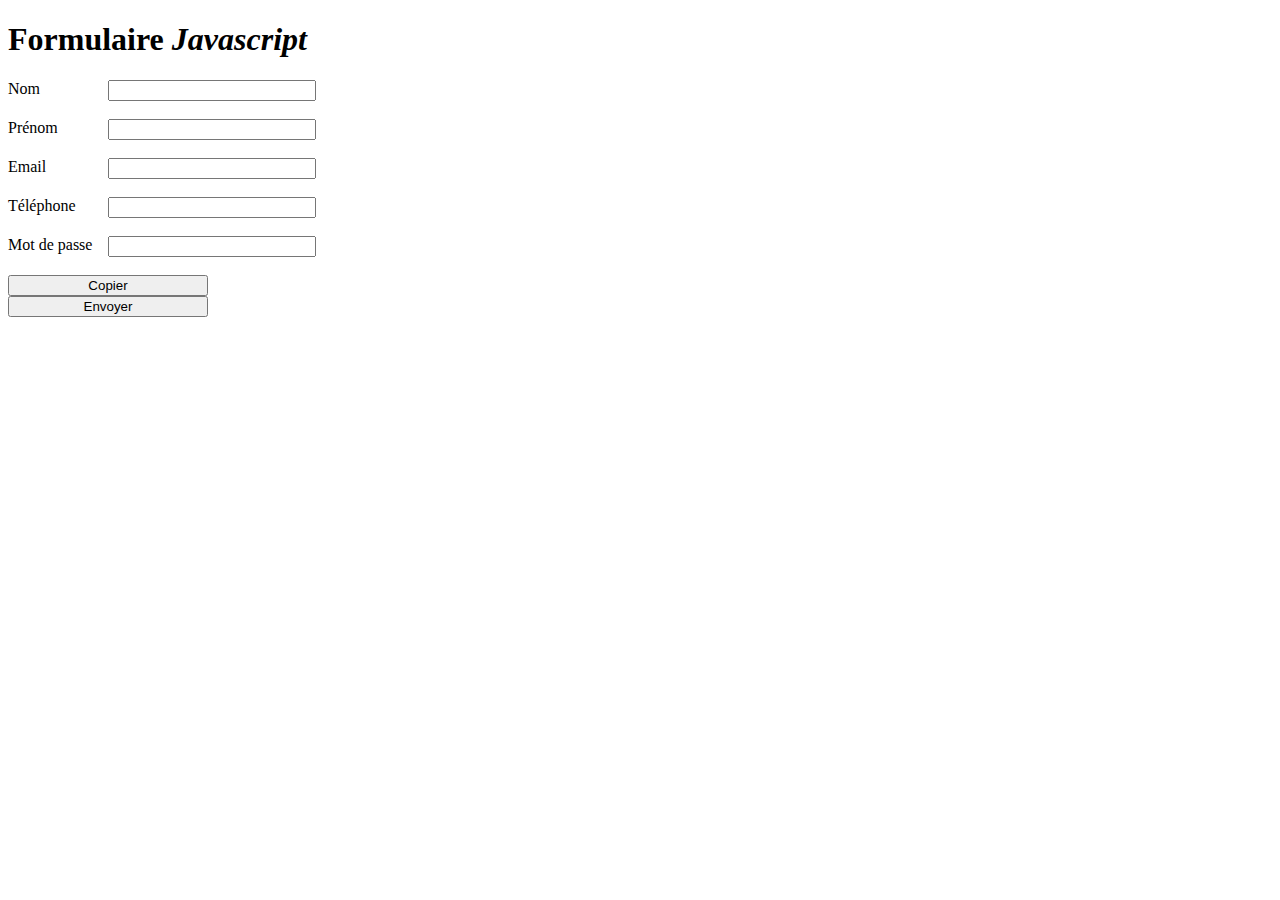
<file: index.html>
<!DOCTYPE html>
<html lang="en">
<head>
    <meta charset="UTF-8">
    <title>Formulaire</title>
    <link rel="stylesheet" href="Form.css">
    <script src="script.js" defer></script>
</head>
<body>
    <h1>Formulaire d'inscription</h1>
    <form id="form">
        <label for="nom">Nom</label>
        <input type="text" name="nom" id="nom">
        <br>
        <label for="prenom">Prénom</label>
        <input type="text" name="prenom" id="prenom">
        <br>
        <label for="email">Email</label>
        <input type="email" name="email" id="email">
        <br>
        <label for="phone">Téléphone</label>
        <input type="tel" name="phone" id="phone">
        <br>
        <!-- type password pour cacher les charactères -->
        <label for="password">Mot de passe</label>
        <input type="password" name="password" id="password">
        <br>
        <input type="button" value="Copier" onclick="copier()">
        <input type="submit" value="Envoyer" id="submit">
    </form>
</body>
</html>
</file>
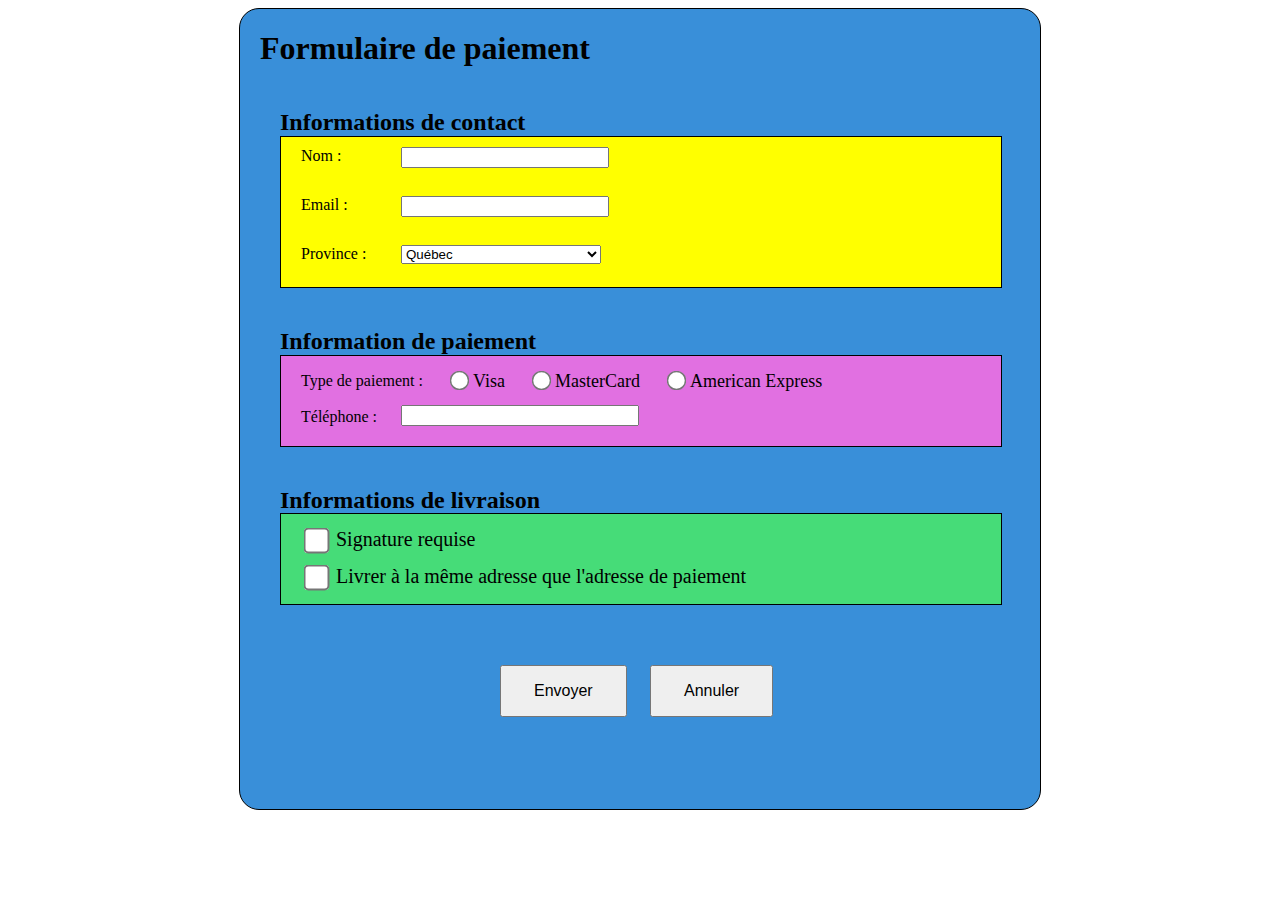
<file: Form paiement.html>
<!DOCTYPE html>
<html lang="en">
<head>
    <meta charset="UTF-8">
    <title>Formulaire de paiement</title>
    <link rel="stylesheet" href="Form paiement.css">
</head>
<body>
    <form>
        <h1>Formulaire de paiement</h1>
        <h2>Informations de contact</h2>
        <div id="Boite1">
            <label for="nom">Nom :</label>
            <input type="text" name="nom" id="nom">
            <br>
            <label for="email">Email :</label>
            <input type="email" name="email" id="email">
            <br>
            <label for="province">Province :</label>
            <select name="province" id="province">
                <option value="Quebec">Québec</option>
                <option value="Alberta">Alberta</option>
                <option value="Manitob">Manitoba</option>
                <option value="Saskatchewan">Saskatchewan</option>
            </select>
        </div>
        <h2>Information de paiement</h2>
        <div id="Boite2">
            <p>Type de paiement :</p>
            <div id="options">
                <input type="radio" id="visa" name="Visa" value="Visa">
                <label for="visa">Visa</label>
                <input type="radio" id="mastercard" name="MasterCard" value="MasterCard">
                <label for="mastercard">MasterCard</label>
                <input type="radio" id="americanexpress" name="American Express" value="American Express">
                <label for="americanexpress">American Express</label>
            </div>
            <div id="tel">
                <label for="phone">Téléphone :</label>
                <input type="tel" name="phone" id="phone">
            </div>
        </div>
        <h2>Informations de livraison</h2>
        <div id="Boite3">
            <input type="checkbox" id="signature" name="signature" value="Signature">
            <label for="signature">Signature requise</label>
            <input type="checkbox" id="livraison" name="livraison" value="Livraison">
            <label for="livraison">Livrer à la même adresse que l'adresse de paiement</label>
        </div>
        <button type="button" id="button1">Envoyer</button>
        <button type="button" id="button2">Annuler</button>
    </form>

</body>
</html>
</file>
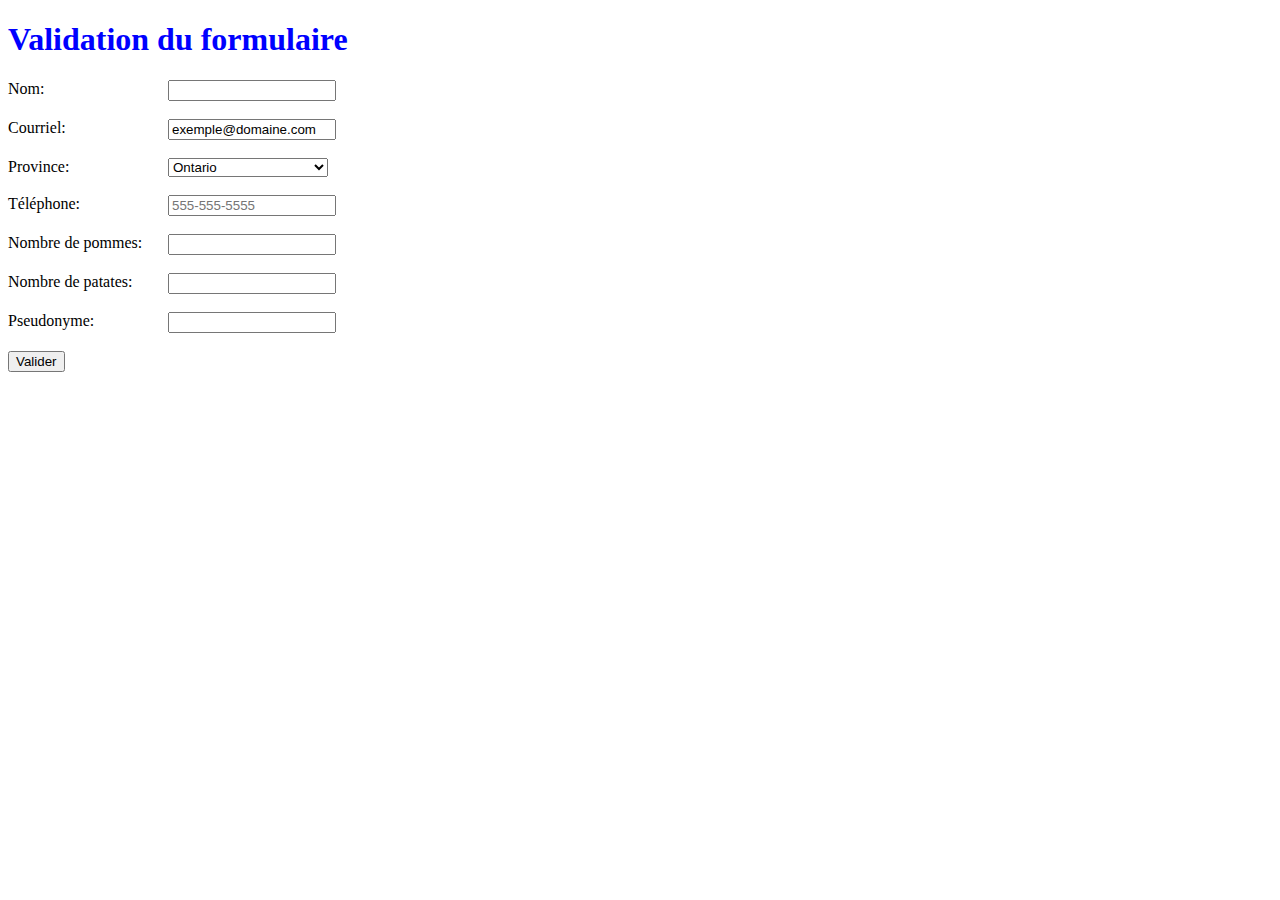
<file: Validation de donnees.html>
<!DOCTYPE html>
<html lang="en">
<head>
    <meta charset="UTF-8">
    <title>Title</title>
    <script src="script2.js"></script>
    <link rel="stylesheet" href="Valider.css">
</head>
<body>
<h1>Validation du formulaire</h1>
<form id="myForm">
    <label for="name">Nom:</label>
    <input type="text" id="name" required><br>

    <label for="email">Courriel:</label>
    <input type="email" id="email" readonly value="exemple@domaine.com"><br>

    <label for="province">Province:</label>
    <select id="province" required>
        <option value="ontario">Ontario</option>
        <option value="quebec">Québec</option>
        <option value="manitoba">Manitoba</option>
    </select><br>

    <label for="phone">Téléphone:</label>
    <input type="text" id="phone" pattern="\d{3}[-.\s]?\d{3}[-.\s]?\d{4}" placeholder="555-555-5555"><br>

    <label for="apples">Nombre de pommes:</label>
    <input type="number" id="apples" min="0" max="40"><br>

    <label for="potatoes">Nombre de patates:</label>
    <input type="number" id="potatoes" min="5" max="40" step="5"><br>

    <label for="nickname">Pseudonyme:</label>
    <input type="text" id="nickname" pattern="[A-Z][a-zA-Z0-9!$?]{2,8}" title="Le pseudonyme doit commencer par une majuscule et finir par !, $ ou ?"><br>
</form>
    <button onclick="validateForm()">Valider</button>

<div id="errorMessages"></div>

</body>
</html>
</file>
<file: Form.css>
label{
    display: block;
    width: 100px;
    float: left;
}

input{
    display: block;
    width: 200px;
}
</file>
<file: Form paiement.css>
form {
    margin: auto;
    position: relative;
    background-color: #398fd9;
    border-radius: 20px;
    border: 1px solid;
    height: 800px;
    width: 800px;
}

form h1{
    padding-left: 20px;
}

form h2{
    padding-top: 20px;
    padding-left: 40px;
}

#Boite1 {
    margin-top: -20px;
    margin-left: 40px;
    border: 1px solid black;
    height: 150px;
    width: 90%;
    background-color: yellow;
}

#Boite1 label{
    padding-top: 10px;
    padding-left: 20px;
    display: block;
    width: 100px;
    float: left;
    font-size: 16px;
}

#Boite1 input {
    margin-top: 10px;
    display: block;
    width: 200px;
}
select{
    margin-top: 10px;
    width: 200px;
}

#Boite2 {
    position: relative;
    margin-top: -20px;
    margin-left: 40px;
    border: 1px solid black;
    height: 90px;
    width: 90%;
    background-color: #e170e1;
}

#Boite2 p{
    padding-left: 20px;
    display: block;
    width: 122px;
    float: left;
    font-size: 16px;
}

#Boite2 #options label{
    padding-top: 15px;
    padding-left: 50px;
    float: left;
    display: inline-block;
    font-size: 18px;
}

#Boite2 #options input{
    top: 15px;
    margin-left: 30px;
    position: absolute;
    transform: scale(1.5);
}

#Boite2 #tel label{
    position: absolute;
    left: 20px;
    bottom: 20px;
}

#Boite2 #tel input{
    position: absolute;
    left: 120px;
    width: 230px;
    bottom: 20px;
}

#Boite3 {
    position: relative;
    margin-top: -20px;
    margin-left: 40px;
    border: 1px solid black;
    height: 90px;
    width: 90%;
    background-color: #46dc78;
}

#Boite3 label{
    display: block;
    font-size: 20px;
    margin-left: 55px;
    margin-top: 14px;
}

#Boite3 input{
    display: block;
    position: absolute;
    transform: scale(2);
    margin-top: 20px;
    left: 25px;
}

#button1{
    color: black;
    padding: 15px 32px;
    text-align: center;
    text-decoration: none;
    display: inline-block;
    font-size: 16px;
    cursor: pointer;
    position: absolute;
    margin-top: 60px;
    left: 260px;
}

#button2{
    color: black;
    padding: 15px 32px;
    text-align: center;
    text-decoration: none;
    display: inline-block;
    font-size: 16px;
    cursor: pointer;
    position: absolute;
    margin-top: 60px;
    left: 410px;
}
</file>
<file: Valider.css>
label {
    display: block;
    width: 160px;
    float: left;
}

input, select {
    display: block;
    width: 160px;
}

h1 {
    color: blue;
}
</file>
